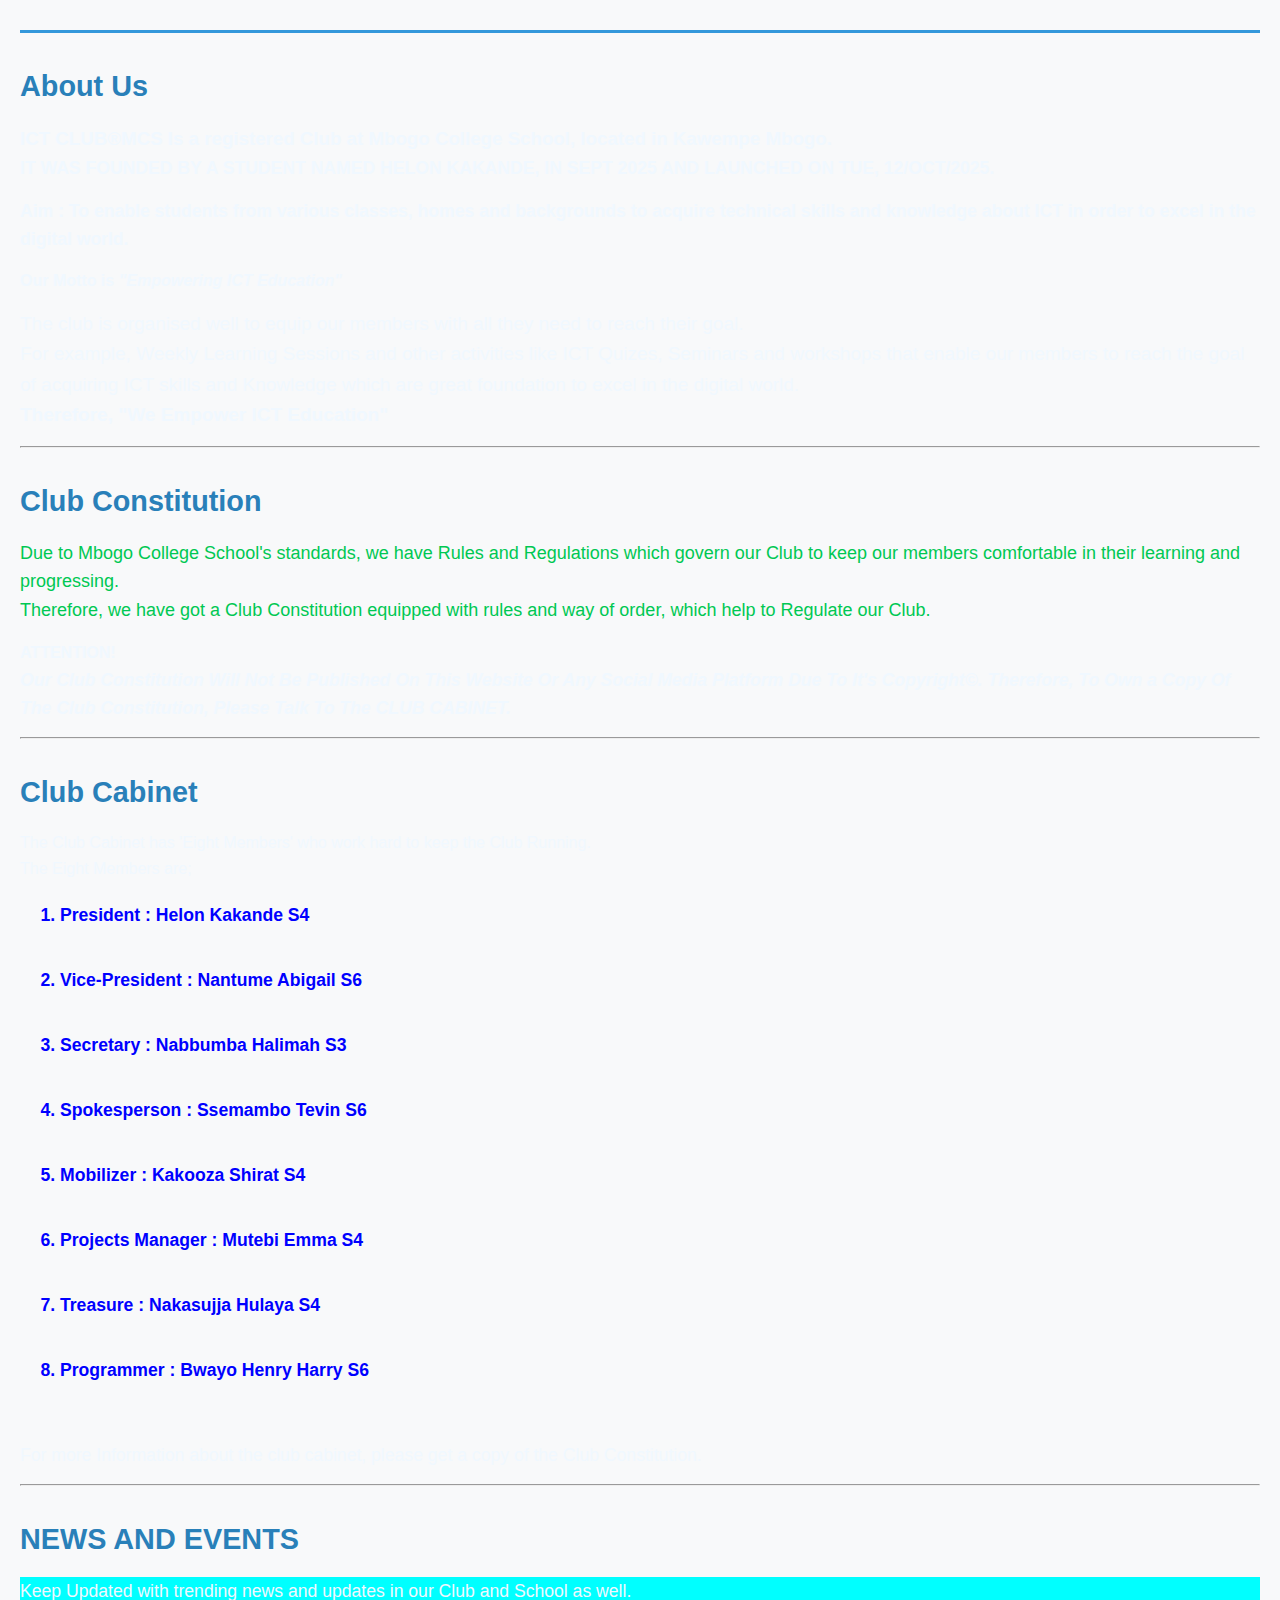
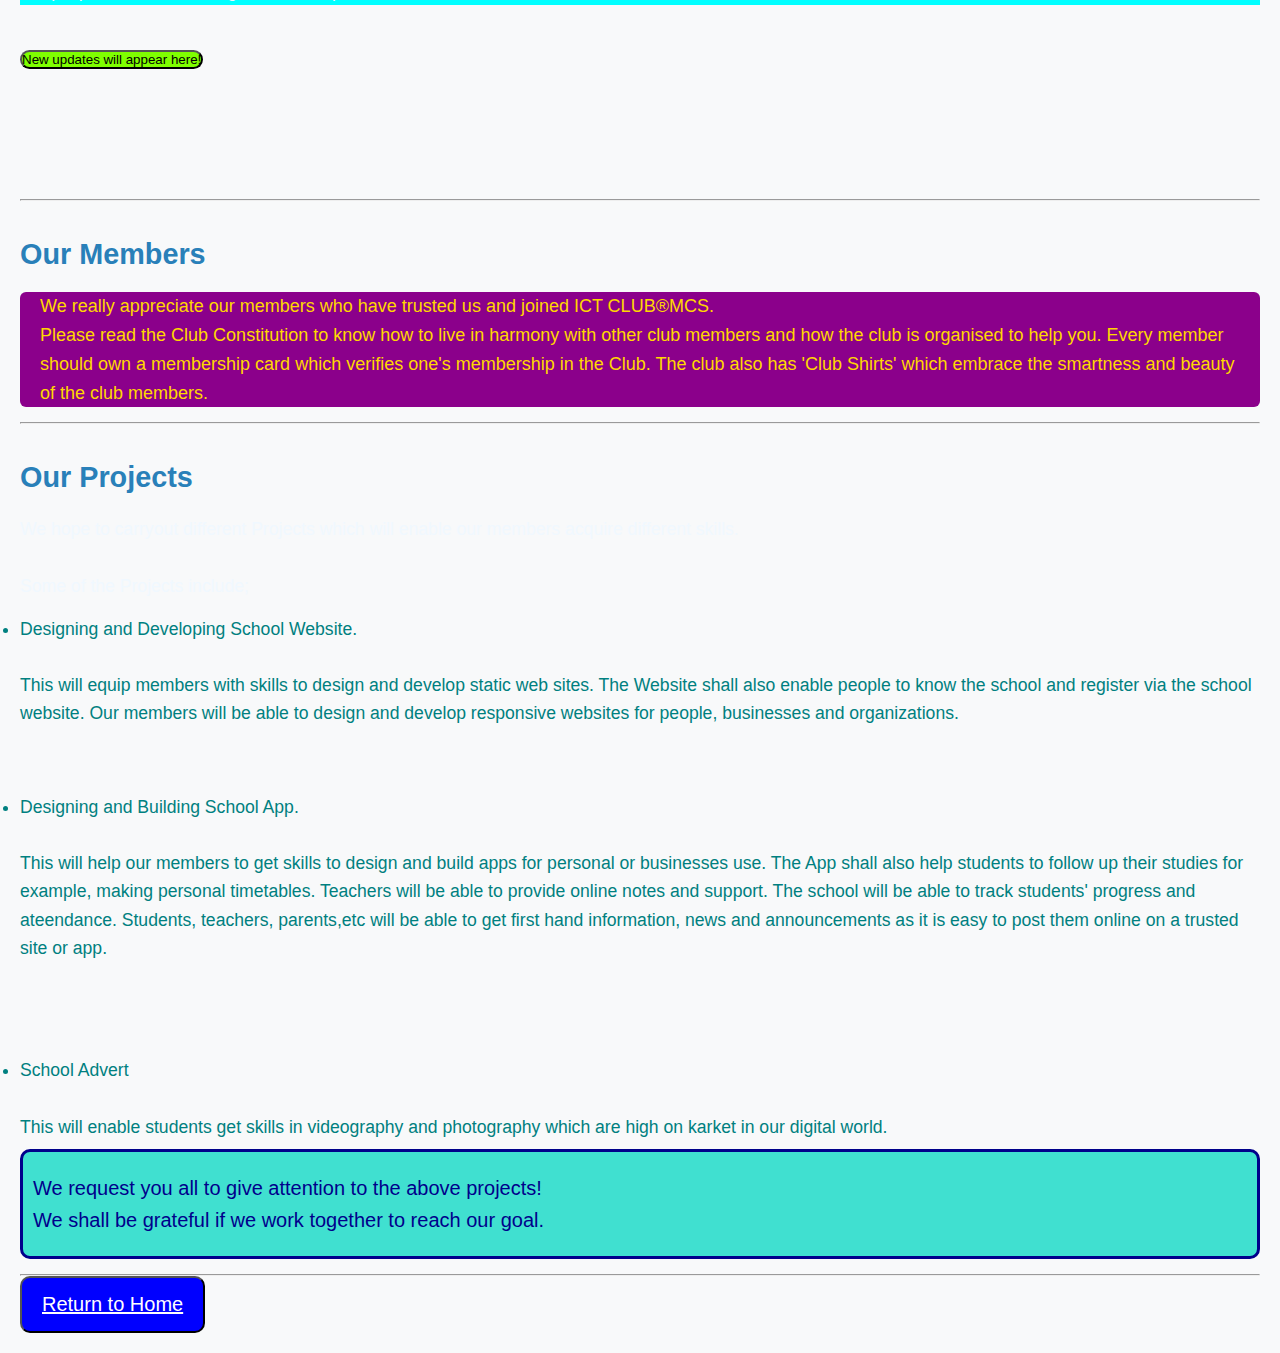
<file: about (1).html>
<!DOCTYPE html>

<html>
<head>
  <meta http-equiv="CONTENT-TYPE" content="text/html; charset=UTF-8">
  <link rel="stylesheet" href="about.css">
  <title>about.html</title>
</head>
<body>  
  <!--About Us-->
  <h1
    
    ICT CLUB&#174;MCS</h1><h2>About Us</h2><h3>ICT CLUB&#174;MCS  Is a registered Club at Mbogo College School, located in Kawempe Mbogo.</h3>
  <p class="founded"><b>IT WAS FOUNDED BY  A STUDENT NAMED HELON KAKANDE, IN SEPT 2025 AND LAUNCHED ON   TUE, 12/OCT/2025.</b> <p class="aim"><b>Aim : To enable students from various classes, homes and backgrounds to acquire technical skills and knowledge about ICT in order to excel in the digital world.</b></p> <b class="motto">Our Motto is <i>"Empowering ICT Education"</i> </b></p>
  <p class="organised">The club is organised well to equip our members with all they need to reach their goal.<br> For example, Weekly Learning Sessions and other activities like ICT Quizes, Seminars and workshops that enable our members to reach the goal of acquiring ICT skills and Knowledge which are great foundation to excel in the digital world. <br><b class="we"> Therefore, "We Empower ICT Education"</b></p>
  <hr>
<!--Club Constitution-->
  <h2>Club Constitution</h2>
  <p class="due">Due to Mbogo College School's standards, we  have Rules and Regulations which govern our Club to keep our members comfortable in their learning and progressing.
<br> Therefore, we have got a Club Constitution equipped with rules and way of order, which  help  to Regulate our Club.</p>
  </b><h4>ATTENTION!</h4></b><i><b><p class="our">Our Club Constitution Will Not Be Published On This Website Or Any Social Media Platform Due To It's Copyright&copy;. Therefore, To Own a Copy Of The Club Constitution, Please Talk To The CLUB CABINET.</b></i></p><hr>
<!--Cabinet-->
<h2>Club Cabinet</h2>
The Club Cabinet has 'Eight Members'  who work hard to keep the Club Running.<br>
The Eight Members are;
<ol class="cabinet"><b><li>President : Helon Kakande S4</li><br>
  <li>Vice-President : Nantume Abigail S6</li>
  <br>  <li>Secretary : Nabbumba Halimah S3</li><br>
    <li>Spokesperson : Ssemambo Tevin S6</li><br>
  <li>Mobilizer : Kakooza Shirat S4</li><br>
  <li>Projects Manager : Mutebi Emma S4</li>
  <br><li>Treasure : Nakasujja Hulaya S4</li><br>
  <li> Programmer : Bwayo Henry Harry S6</li><br></b>
</ol>
<p>For more Information about the club cabinet, please get a copy of the Club Constitution.</p> <hr>
<!--News and Events section-->
<h2 class="news">NEWS AND EVENTS</h2>
<p class="updated">Keep Updated with trending news and updates in our Club and School as well.</p> <br> <button class="will"> New updates will appear here!</button>
<br> <br> <br> <br> <br> <br>
<hr>
<!--members-->
<h2>Our Members</h2>
<p class="members">We really appreciate our members who have trusted us and joined ICT CLUB&#174;MCS.<br>
Please read the Club Constitution to know how to live in harmony with other club members and how the club is organised to help you.
Every member should own a membership card which verifies one's membership in the Club.
The club also has 'Club Shirts' which embrace the smartness and beauty of the club members.</p> <hr>
<!--Projects-->
<h2> Our Projects</h2>
<p>We hope to carryout different Projects which will enable our members acquire different skills.<br><br>Some of the Projects include;</p>
<ul class="projects"><li>Designing and Developing School Website.<br><br>This will equip members with skills to design and develop static web sites. The Website shall also enable people to know the school and register via the school website.
  Our members will be able to design and develop responsive websites for people, businesses and organizations.
</li><br><br>
  <li>Designing and Building School App.<br><br>
    This will help our members to get skills to design and build apps for personal or businesses use.
    The App shall also help students to follow up their studies for example, making personal timetables. Teachers will be able to provide online notes and support.
    The school will be able to track students' progress and ateendance.
    Students, teachers, parents,etc will be able to get first hand information, news and announcements as it is easy to post them online on a trusted site or app.
  </li>
  <br><br><br>
  <li>School Advert <br><br> This will enable students get skills in videography and photography which are high on karket in our digital world.</li>
</ul>
<p class="request">We request you all to give attention to the above projects! <br>We shall be grateful if we work together to reach our goal.</p><hr>
<button id="home"><a href="index.html" class="home">Return to Home</a></button>
</body>
</html>
</file>
<file: about.css>
/* About Us Page - ICT CLUB MCS */
* {
    margin: 0;
    padding: 0;
    box-sizing: border-box;
}

body {
    font-family: 'Segoe UI', Tahoma, Geneva, Verdana, sans-serif;
    line-height: 1.6;
    color: aliceblue;
    background-color: #f8f9fa;
    padding: 20px;
}

.container {
    max-width: 900px;
    margin: 0 auto;
    background: white;
    padding: 30px;
    border-radius: 10px;
    box-shadow: 0 0 20px rgba(0,0,0,0.1);
}

.request{
  color: darkblue;
  background-color: turquoise; 
  border: solid;
  border-radius: 10px;
  padding: 20px 20px 20px 10px;
  font-size: 20px;
}

.projects{ 
  color: teal;
  font-size: 18px;
}
.organised{
  font-size: 19px;
}
.due{
  color: #00c853;
  font-size: 18px;
}
.cabinet{
  color: blue;
  #e65100;
  font-size: 18px
}
.members{
  color: gold;
  font-size: 18px;
  background-color: darkmagenta;
  border: red;
  border-radius: 6.0px;
  padding: 0 10px 0 20px
}
#home{
  background-color: blue;
  border: solid$2px;
  border-color: ;
  border-radius: 10px;
  padding: 15px  20px 15.0px 20px;
  font-size: 20px;
  text-align: center;
}
.home{
  color: white;
}
.updated{
  background-color:  cyan;
}
.will{
  border: solid$ 1px;
  border-radius: 10px;
  background-color:  chartreuse;
}

h1 {
    color: #2c3e50;
    border-bottom: 3px solid #3498db;
    padding-bottom: 10px;
    margin-bottom: 25px;
    font-size: 2.2rem;
}

h2 {
    color: #2980b9;
    margin: 30px 0 15px;
    font-size: 1.8rem;
}

p {
    margin-bottom: 15px;
    font-size: 1.1rem;
}

strong {
    color: #2c3e50;
}

/* Club Cabinet List */
ol {
    margin: 20px 0 20px 40px;
}

li {
    margin-bottom: 8px;
    font-size: 1.1rem;
}

/* Attention Box */
.attention {
    background-color: #fff3cd;
    border-left: 5px solid #ffc107;
    padding: 20px;
    margin: 30px 0;
    border-radius: 5px;
}

/* Club Constitution Section */
.constitution {
    background-color: #e8f4f8;
    border-left: 5px solid #17a2b8;
    padding: 20px;
    margin: 30px 0;
    border-radius: 5px;
}

/* Responsive Design */
@media (max-width: 768px) {
    body {
        padding: 10px;
    }
    
    .container {
        padding: 20px;
    }
    
    h1 {
        font-size: 1.8rem;
    }
    
    h2 {
        font-size: 1.5rem;
    }
    
    p, li {
        font-size: 1rem;
    }
    
    ol {
        margin-left: 25px;
    }
}

@media (max-width: 480px) {
    h1 {
        font-size: 1.5rem;
    }
    
    .container {
        padding: 15px;
    }
}
</file>
